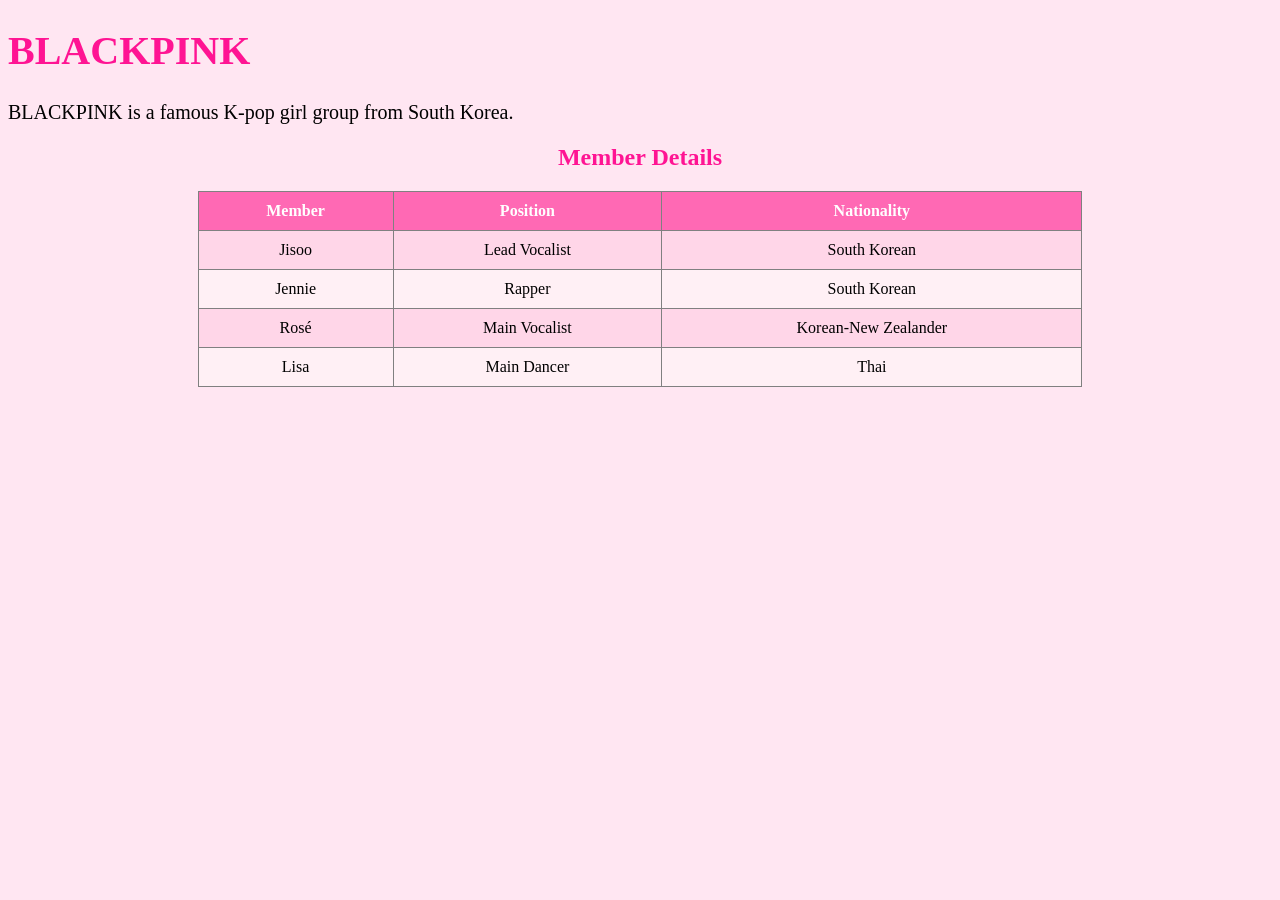
<file: index.html>
<!DOCTYPE html>
<html lang="en">
<head>
    <title>BLACKPINK Fan Page</title>

    <!-- External CSS -->
    <link rel="stylesheet" href="style.css">

    <!-- Internal CSS -->
    <style>
        body{
            background-color: #ffe6f2;
        }
    </style>
</head>
<body>

    <!-- Inline CSS -->
    <h1 style="color:#ff1493; font-size:40px;">
        BLACKPINK
    </h1>

    <p style="color:black; font-size:20px;">
        BLACKPINK is a famous K-pop girl group from South Korea.
    </p>

    <h2>Member Details</h2>

    <!-- HTML Table -->
    <table border="1">
        <tr>
            <th>Member</th>
            <th>Position</th>
            <th>Nationality</th>
        </tr>

        <tr>
            <td>Jisoo</td>
            <td>Lead Vocalist</td>
            <td>South Korean</td>
        </tr>

        <tr>
            <td>Jennie</td>
            <td>Rapper</td>
            <td>South Korean</td>
        </tr>

        <tr>
            <td>Rosé</td>
            <td>Main Vocalist</td>
            <td>Korean-New Zealander</td>
        </tr>

        <tr>
            <td>Lisa</td>
            <td>Main Dancer</td>
            <td>Thai</td>
        </tr>
    </table>

</body>
</html>
</file>
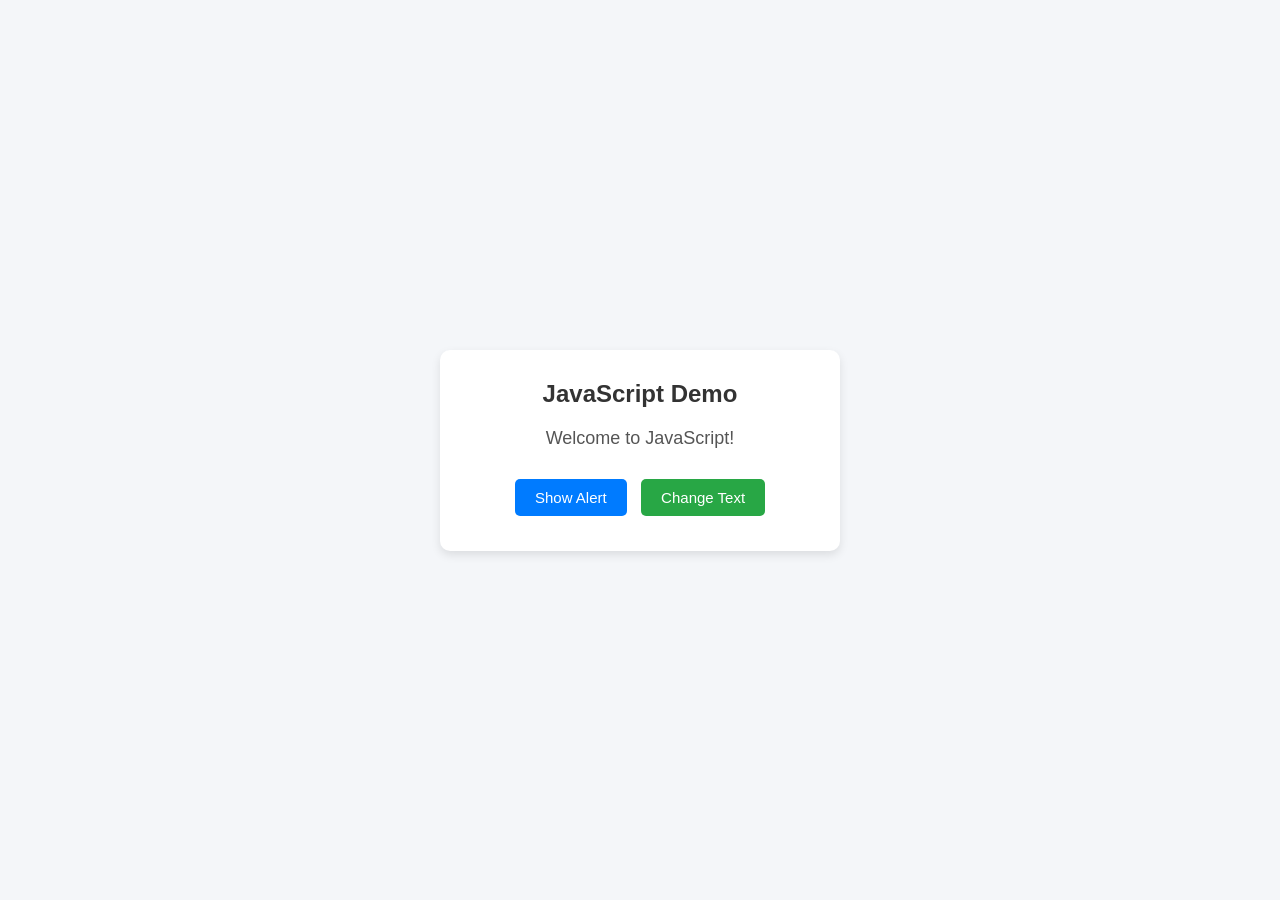
<file: Alert and DOM Example.html>
<!DOCTYPE html>
<html>
<head>
    <title>JavaScript Demo</title>

    <style>
        *{
            margin:0;
            padding:0;
            box-sizing:border-box;
            font-family:Arial, sans-serif;
        }

        body{
            background-color:#f4f6f9;
            display:flex;
            justify-content:center;
            align-items:center;
            height:100vh;
        }

        .container{
            background-color:white;
            padding:30px;
            width:400px;
            text-align:center;
            border-radius:10px;
            box-shadow:0 4px 10px rgba(0,0,0,0.1);
        }

        h2{
            color:#333;
            margin-bottom:20px;
        }

        #message{
            font-size:18px;
            color:#555;
            margin-bottom:25px;
        }

        button{
            padding:10px 20px;
            border:none;
            border-radius:5px;
            cursor:pointer;
            font-size:15px;
            margin:5px;
            transition:0.3s;
        }

        .alert-btn{
            background-color:#007bff;
            color:white;
        }

        .change-btn{
            background-color:#28a745;
            color:white;
        }

        button:hover{
            opacity:0.9;
        }
    </style>
</head>

<body>

    <div class="container">
        <h2>JavaScript Demo</h2>

        <p id="message">Welcome to JavaScript!</p>

        <button class="alert-btn" onclick="showAlert()">
            Show Alert
        </button>

        <button class="change-btn" onclick="changeText()">
            Change Text
        </button>
    </div>

    <script>
        function showAlert() {
            alert("Button Clicked Successfully!");
        }

        function changeText() {
            document.getElementById("message").textContent =
            "Text Changed Successfully!";
        }
    </script>

</body>
</html>
</file>
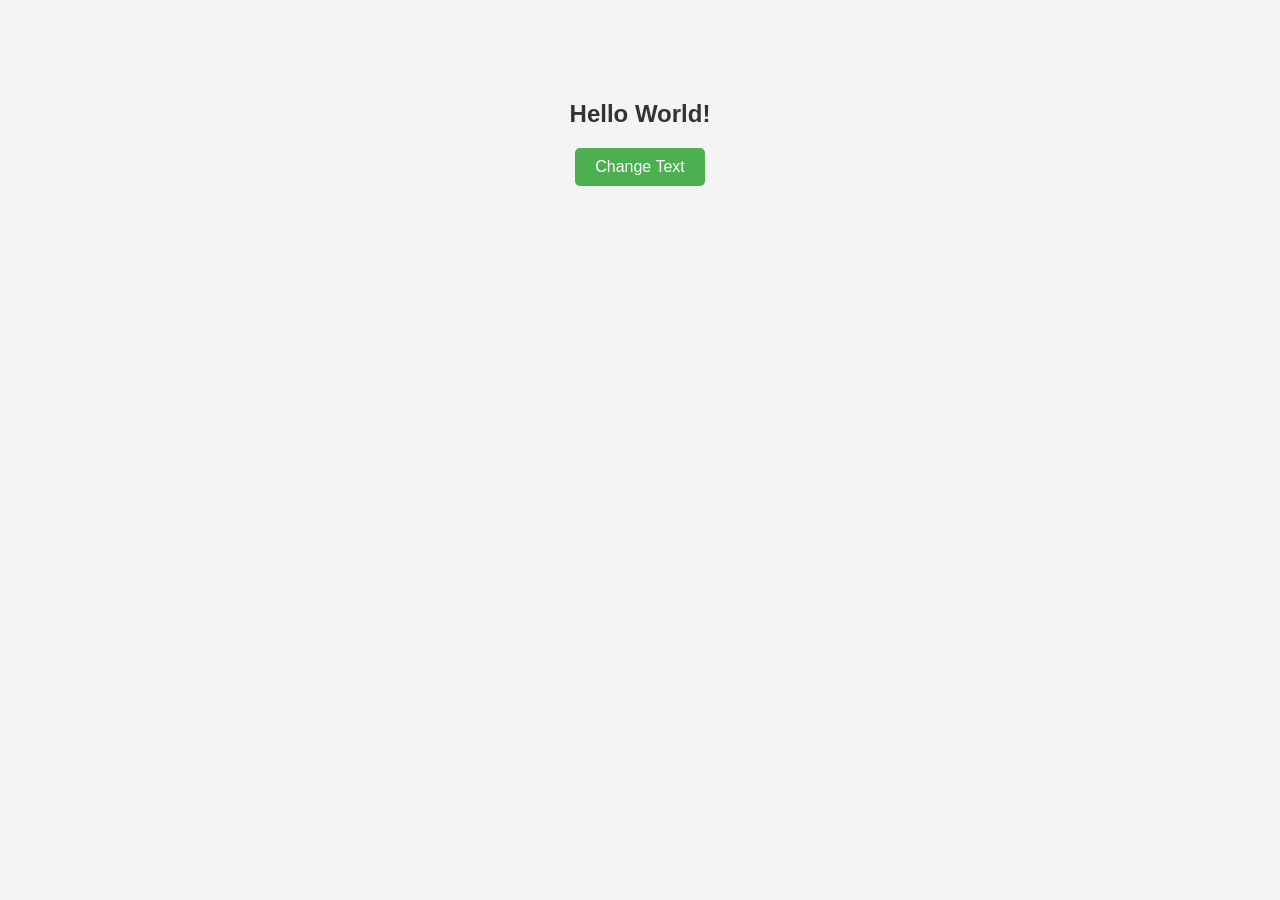
<file: change text using dom.html>
<!DOCTYPE html>
<html>
<head>
    <title>Change Text Using DOM</title>
    <style>
        body{
            font-family: Arial, sans-serif;
            text-align: center;
            margin-top: 100px;
            background-color: #f4f4f4;
        }

        h2{
            color: #333;
        }

        button{
            padding: 10px 20px;
            font-size: 16px;
            background-color: #4CAF50;
            color: white;
            border: none;
            border-radius: 5px;
            cursor: pointer;
        }

        button:hover{
            background-color: #45a049;
        }
    </style>
</head>
<body>

    <h2 id="text">Hello World!</h2>

    <button onclick="changeText()">Change Text</button>

    <script>
        function changeText()
        {
            document.getElementById("text").textContent = "Welcome to JavaScript DOM!";
        }
    </script>

</body>
</html>
</file>
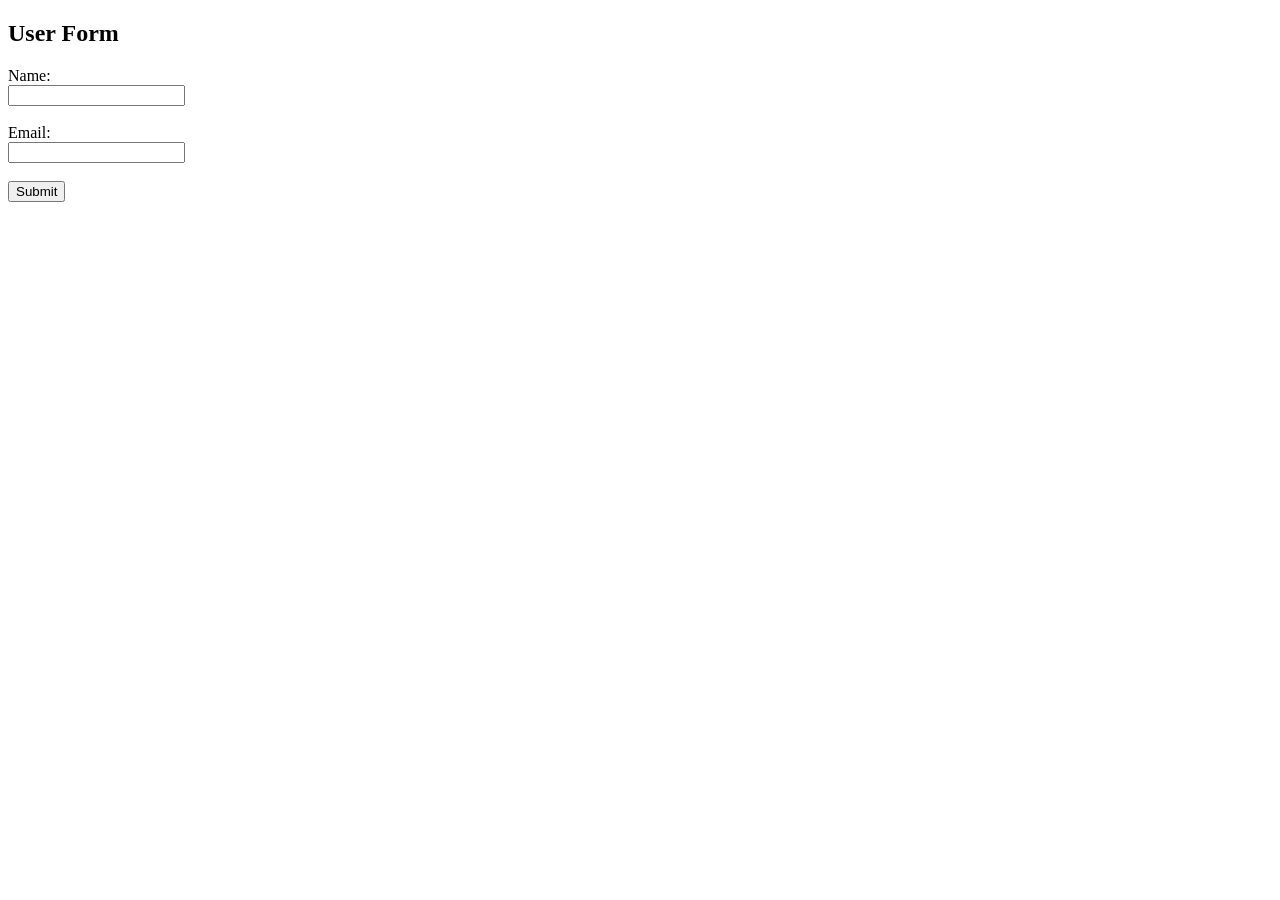
<file: email.html>
<!DOCTYPE html>
<html>
<head>
    <title>Simple Form</title>
</head>
<body>

    <h2>User Form</h2>

    <form>
        <label for="name">Name:</label><br>
        <input type="text" id="name" name="name" required><br><br>

        <label for="email">Email:</label><br>
        <input type="email" id="email" name="email" required><br><br>

        <input type="submit" value="Submit">
    </form>

</body>
</html>
</file>
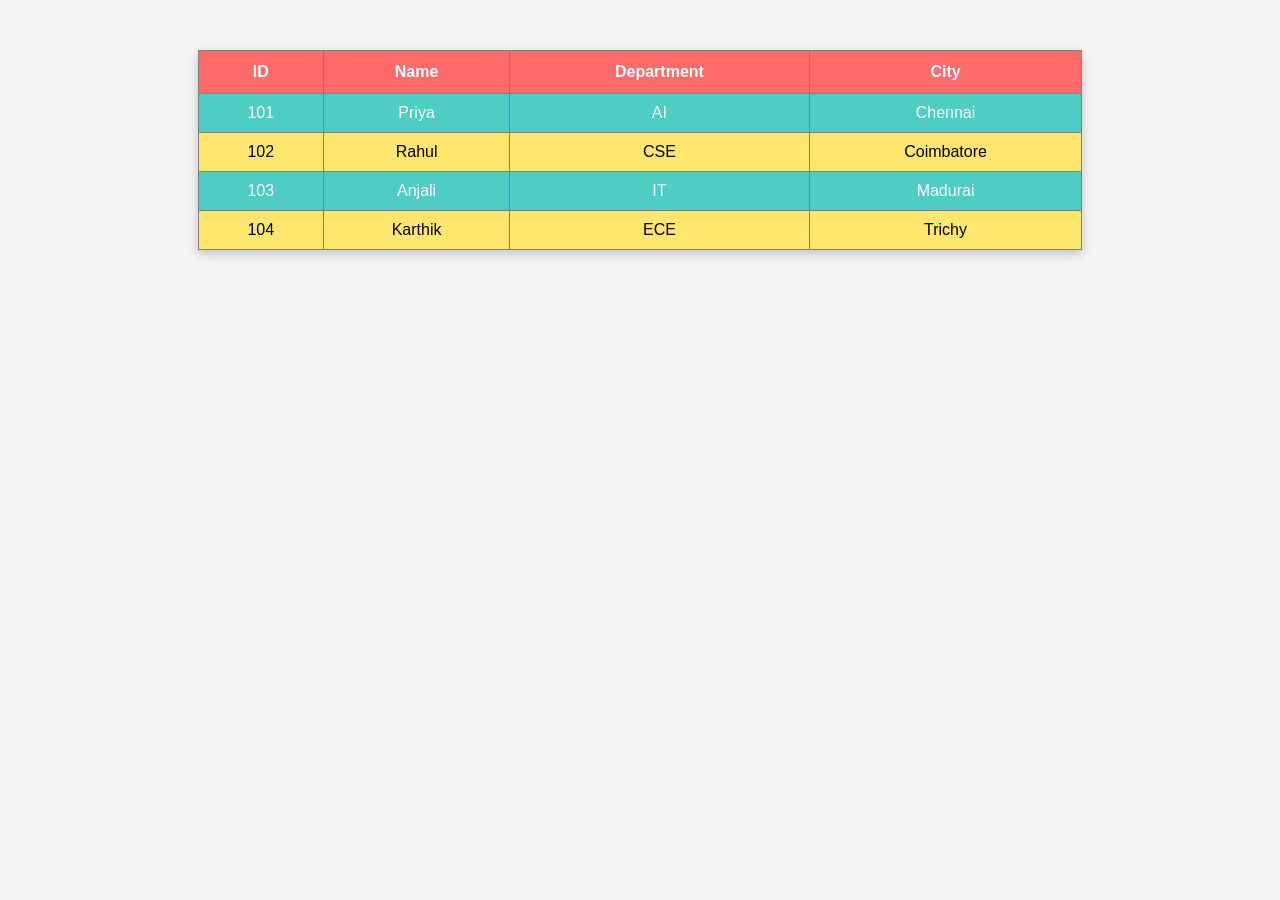
<file: fsd table.html>
<!DOCTYPE html>
<html lang="en">
<head>
<meta charset="UTF-8">
<meta name="viewport" content="width=device-width, initial-scale=1.0">
<title>Colorful Table</title>

<style>
body{
    font-family: Arial, sans-serif;
    background: #f4f4f4;
    display: flex;
    justify-content: center;
    margin-top: 50px;
}

table{
    border-collapse: collapse;
    width: 70%;
    text-align: center;
    box-shadow: 0 4px 10px rgba(0,0,0,0.2);
}

th{
    background: #ff6b6b;
    color: white;
    padding: 12px;
}

td{
    padding: 10px;
}

tr:nth-child(odd){
    background: #ffe66d;
}

tr:nth-child(even){
    background: #4ecdc4;
    color: white;
}

tr:hover{
    background: #6a4c93;
    color: white;
}
</style>
</head>

<body>

<table border="1">
    <tr>
        <th>ID</th>
        <th>Name</th>
        <th>Department</th>
        <th>City</th>
    </tr>

    <tr>
        <td>101</td>
        <td>Priya</td>
        <td>AI</td>
        <td>Chennai</td>
    </tr>

    <tr>
        <td>102</td>
        <td>Rahul</td>
        <td>CSE</td>
        <td>Coimbatore</td>
    </tr>

    <tr>
        <td>103</td>
        <td>Anjali</td>
        <td>IT</td>
        <td>Madurai</td>
    </tr>

    <tr>
        <td>104</td>
        <td>Karthik</td>
        <td>ECE</td>
        <td>Trichy</td>
    </tr>
</table>

</body>
</html>
</file>
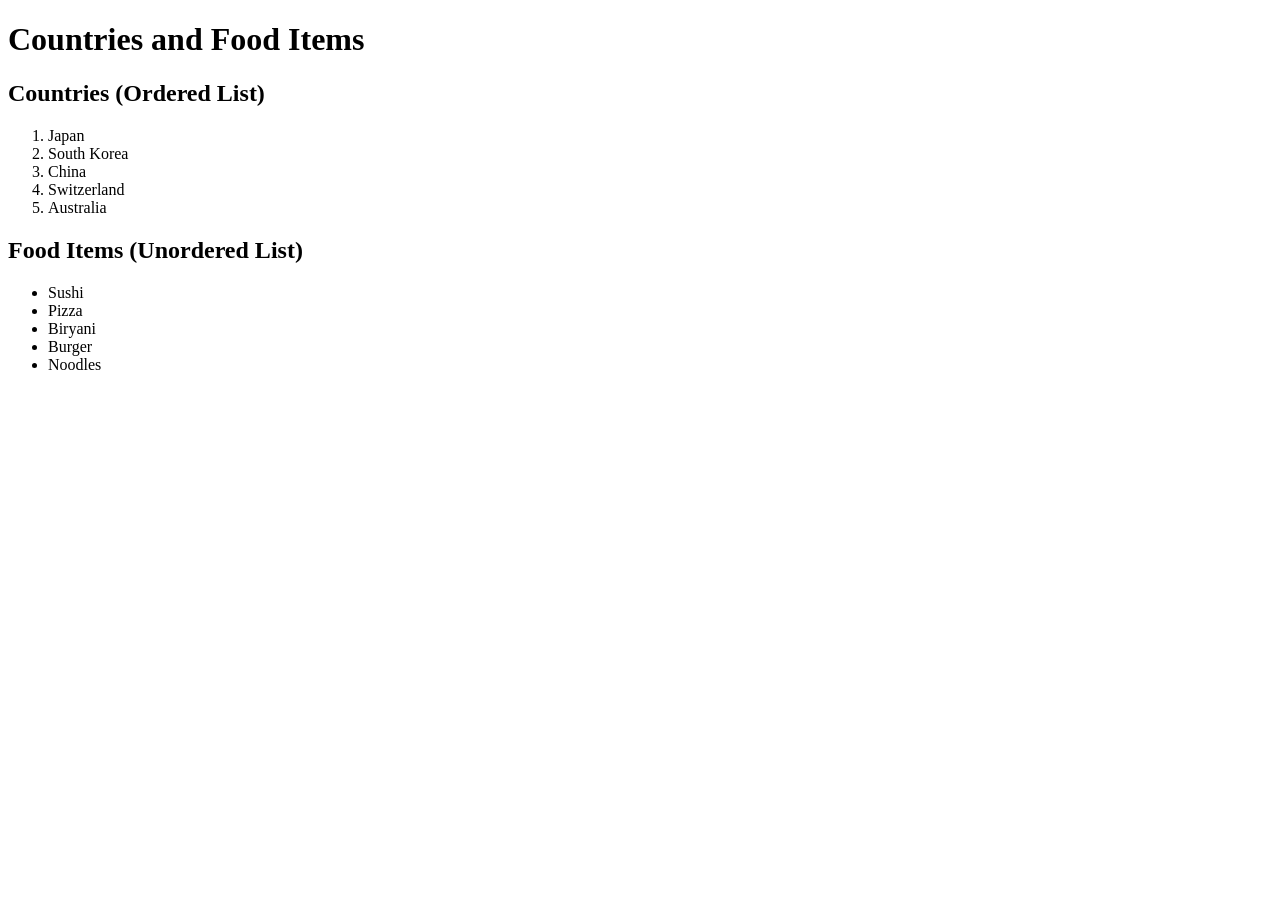
<file: fsd task 3.html>
<!DOCTYPE html>
<html lang="en">
<head>
    <meta charset="UTF-8">
    <meta name="viewport" content="width=device-width, initial-scale=1.0">
    <title>Countries and Food Items</title>
</head>
<body>

    <h1>Countries and Food Items</h1>

    <h2>Countries (Ordered List)</h2>
    <ol>
        <li>Japan</li>
        <li>South Korea</li>
        <li>China</li>
        <li>Switzerland</li>
        <li>Australia</li>
    </ol>

    <h2>Food Items (Unordered List)</h2>
    <ul>
        <li>Sushi</li>
        <li>Pizza</li>
        <li>Biryani</li>
        <li>Burger</li>
        <li>Noodles</li>
    </ul>

</body>
</html>
</file>
<file: style.css>
h2{
    color:#ff1493;
    text-align:center;
}

table{
    width:70%;
    margin:auto;
    border-collapse:collapse;
    text-align:center;
}

th{
    background-color:#ff69b4;
    color:white;
    padding:10px;
}

td{
    padding:10px;
}

tr:nth-child(even){
    background-color:#ffd6e8;
}

tr:nth-child(odd){
    background-color:#fff0f5;
}
</file>
